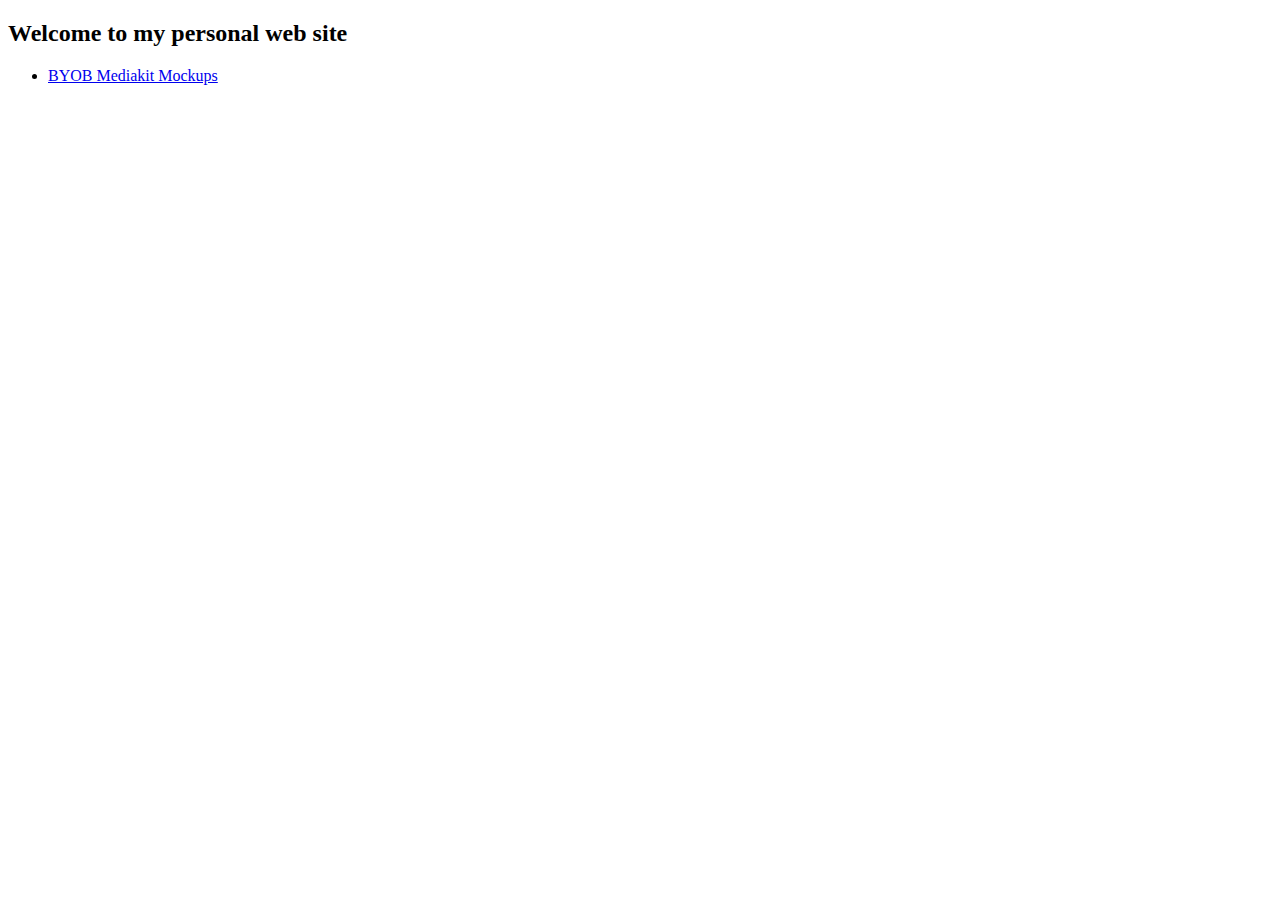
<file: index.html>
<!DOCTYPE html>
<html>
    <head>        
    </head>
    <body>
        <h2>Welcome to my personal web site</h2>
        <ul>
            <li><a href="./projects/byob-mediakit/index.html">BYOB Mediakit Mockups</a></li>
        </ul>                
    </body>
</html>
</file>
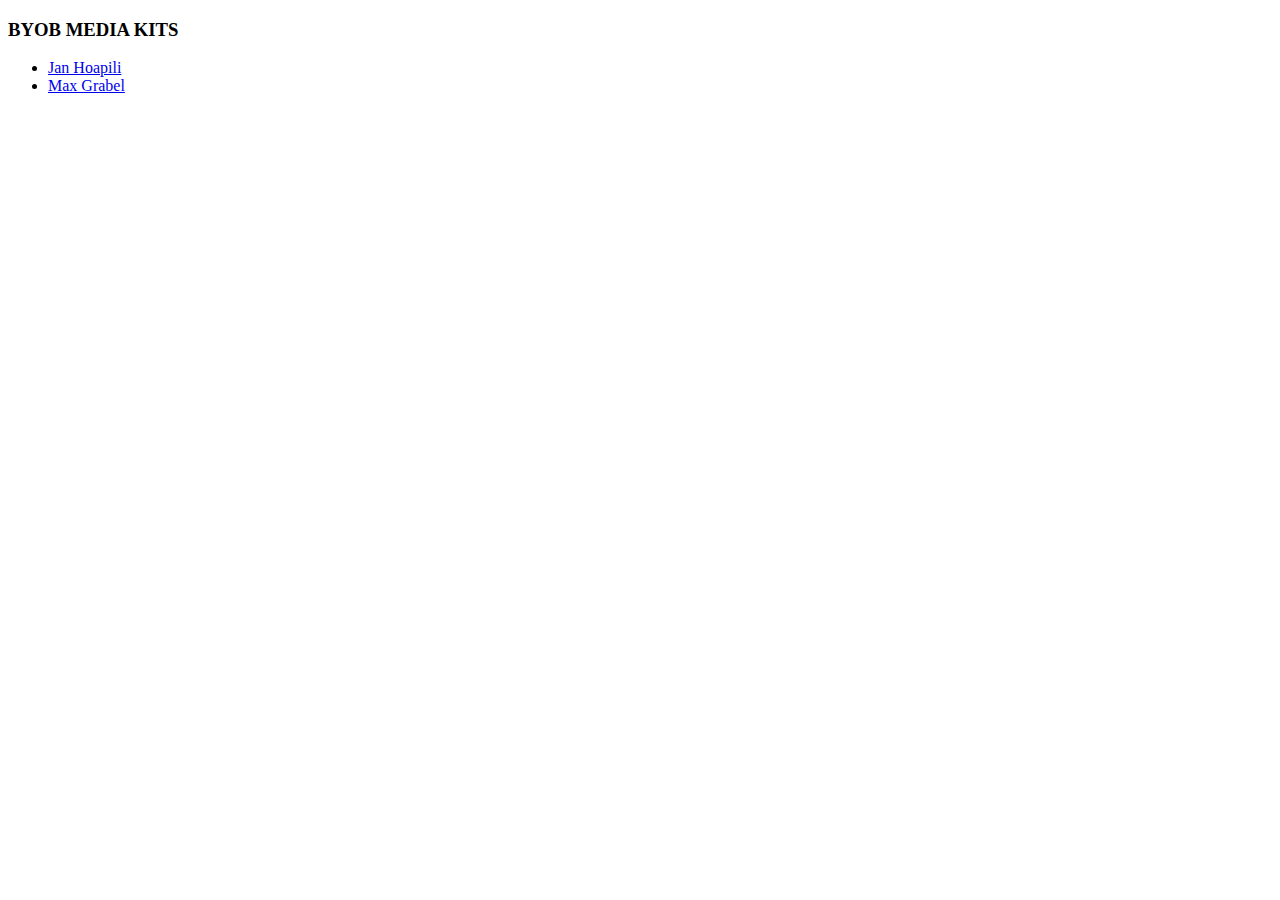
<file: projects/byob-mediakit/index.html>
<!DOCTYPE html>
<html lang="en" xmlns="http://www.w3.org/1999/xhtml">
<head>
    <meta charset="utf-8" />
    <meta name="viewport" content="width=device-width,initial-scale=1,shrink-to-fit=no">
    <link rel="stylesheet" href="https://fonts.googleapis.com/css?family=Roboto:300,400,500">
    <link href="https://cdn.jsdelivr.net/npm/bootstrap@5.3.2/dist/css/bootstrap.min.css" rel="stylesheet"
        integrity="sha384-T3c6CoIi6uLrA9TneNEoa7RxnatzjcDSCmG1MXxSR1GAsXEV/Dwwykc2MPK8M2HN" crossorigin="anonymous">
    <script src="https://cdn.jsdelivr.net/npm/bootstrap@5.3.2/dist/js/bootstrap.bundle.min.js"
        integrity="sha384-C6RzsynM9kWDrMNeT87bh95OGNyZPhcTNXj1NW7RuBCsyN/o0jlpcV8Qyq46cDfL"
        crossorigin="anonymous"></script>
    <link rel="stylesheet" href="https://cdnjs.cloudflare.com/ajax/libs/font-awesome/6.5.1/css/all.min.css"
        integrity="sha512-DTOQO9RWCH3ppGqcWaEA1BIZOC6xxalwEsw9c2QQeAIftl+Vegovlnee1c9QX4TctnWMn13TZye+giMm8e2LwA=="
        crossorigin="anonymous" referrerpolicy="no-referrer" />
    <link rel="stylesheet" href="site.css">

    <title>BYOB - Media Kits POC</title>
</head>
<body>
    <header>

    </header>
    <main>
        <h3 class="text-center">BYOB MEDIA KITS</h3>
        <div class="container fluid">
            <ul class="col-lg-6 mx-auto mt-5">
                <li><a href="jan.html">Jan Hoapili</a></li>
                <li><a href="max.html">Max Grabel</a></li>
            </ul>
        </div>
    </main>
</body>
</file>
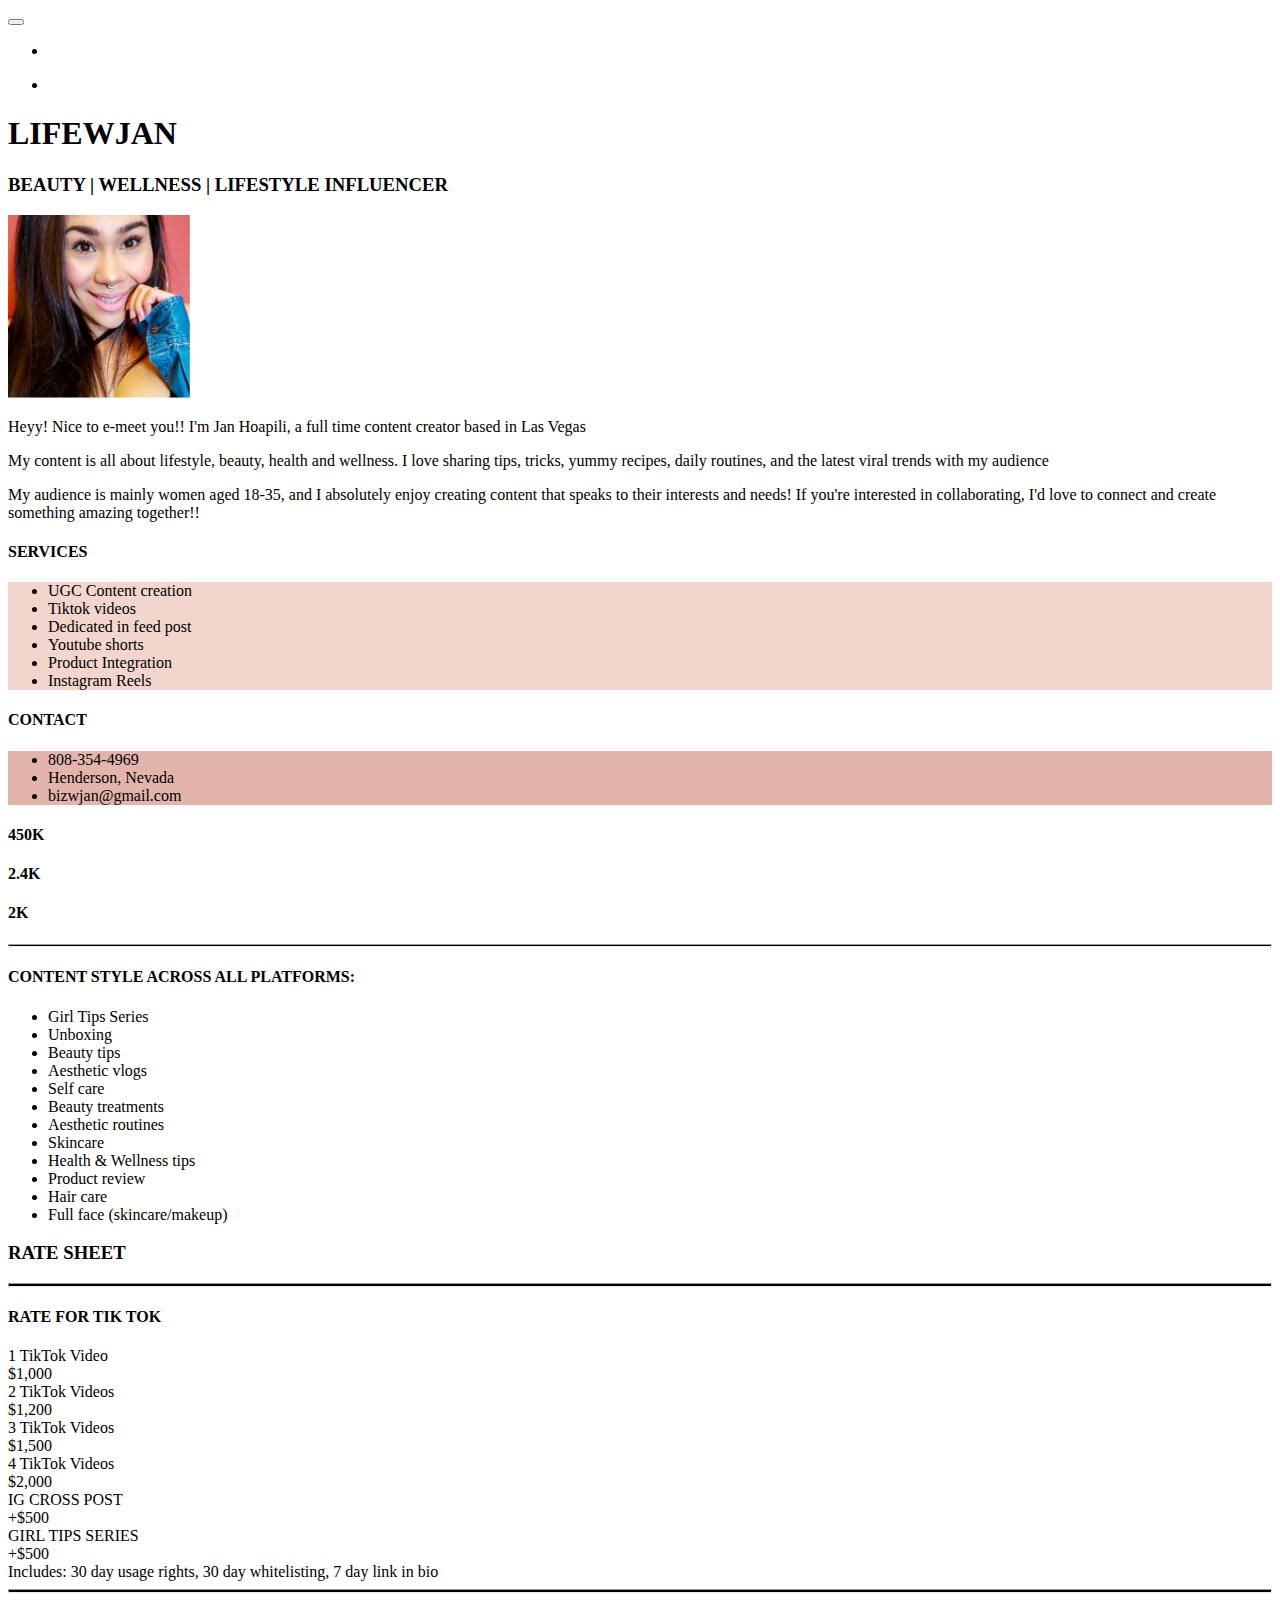
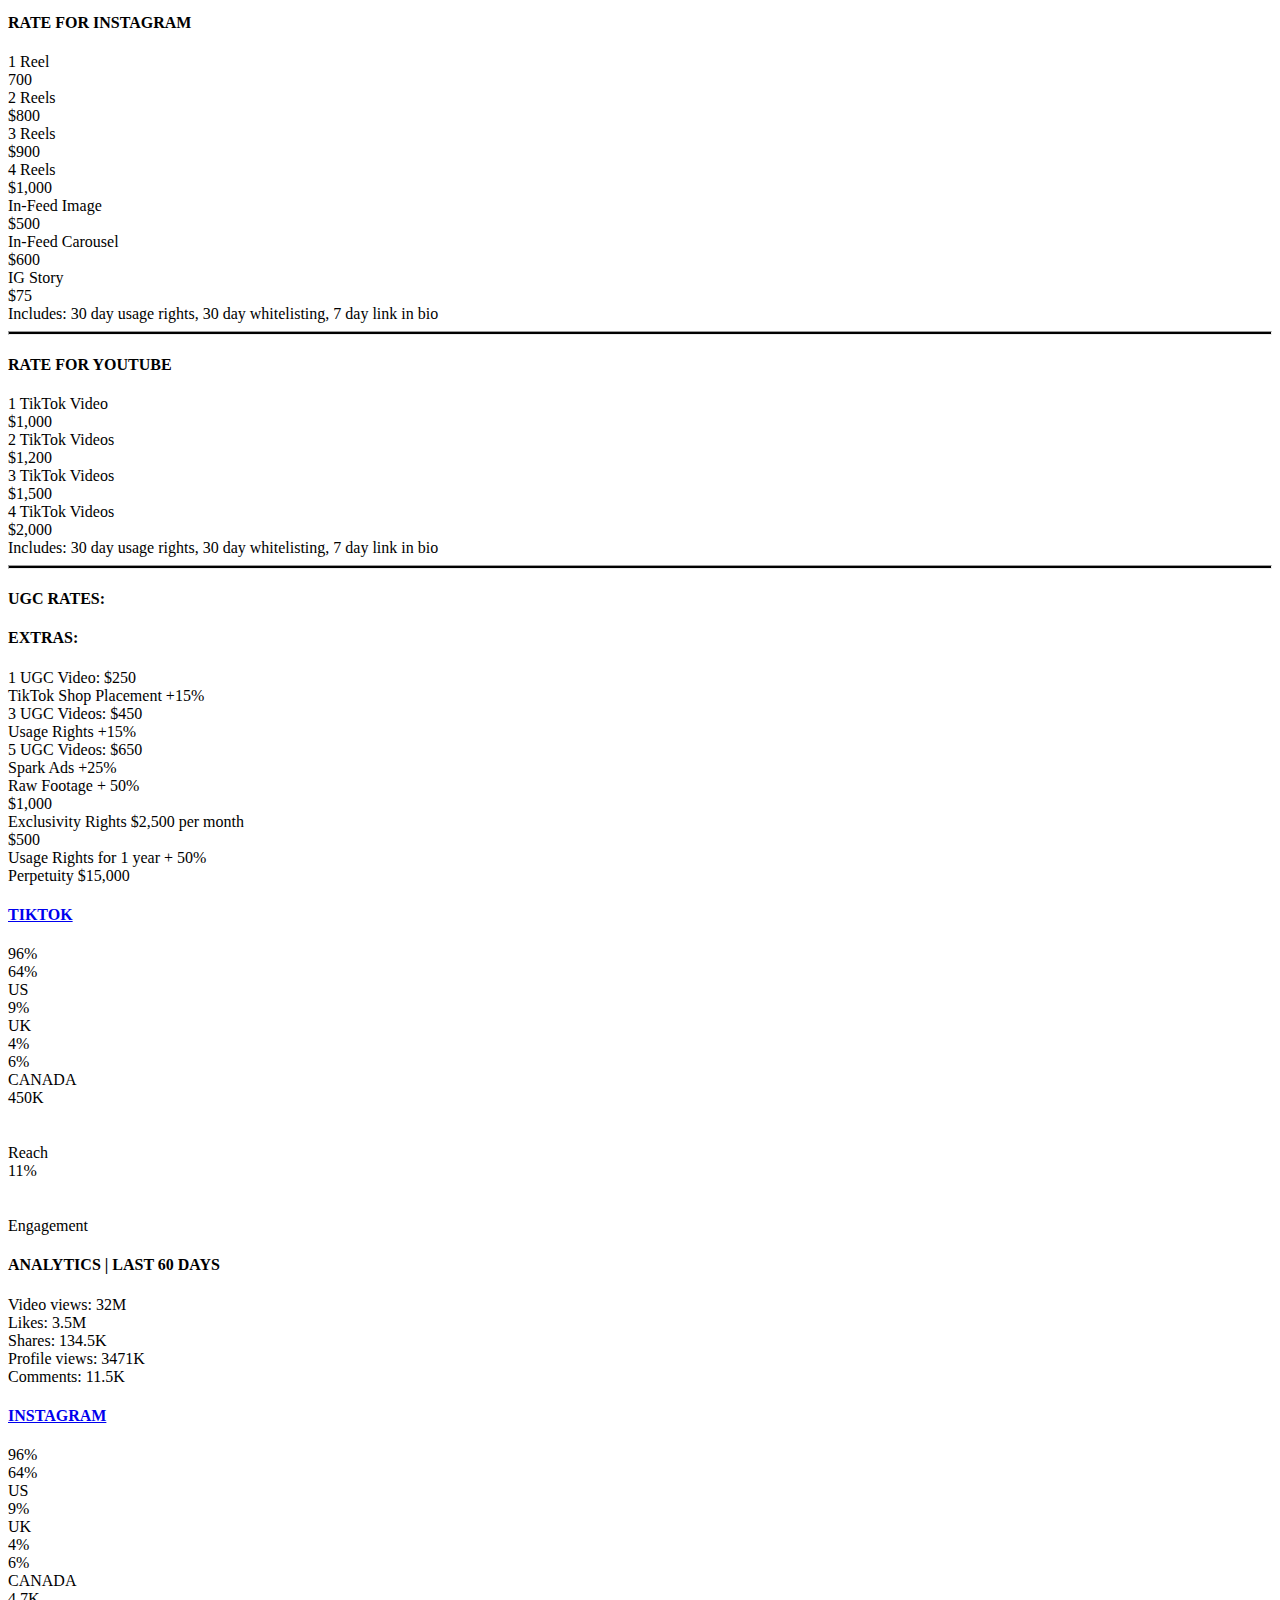
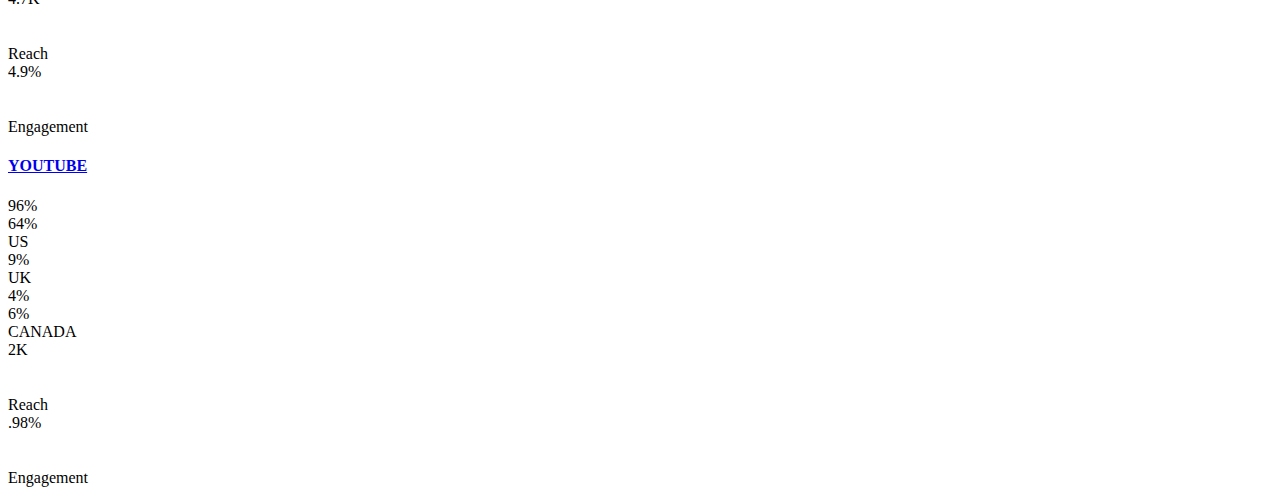
<file: projects/byob-mediakit/jan.html>
<!DOCTYPE html>
<html lang="en" xmlns="http://www.w3.org/1999/xhtml">

<head>
    <meta charset="utf-8" />
    <meta name="viewport" content="width=device-width,initial-scale=1,shrink-to-fit=no">
    <link rel="stylesheet" href="https://fonts.googleapis.com/css?family=Roboto:300,400,500">
    <link href="https://cdn.jsdelivr.net/npm/bootstrap@5.3.2/dist/css/bootstrap.min.css" rel="stylesheet"
        integrity="sha384-T3c6CoIi6uLrA9TneNEoa7RxnatzjcDSCmG1MXxSR1GAsXEV/Dwwykc2MPK8M2HN" crossorigin="anonymous">
    <script src="https://cdn.jsdelivr.net/npm/bootstrap@5.3.2/dist/js/bootstrap.bundle.min.js"
        integrity="sha384-C6RzsynM9kWDrMNeT87bh95OGNyZPhcTNXj1NW7RuBCsyN/o0jlpcV8Qyq46cDfL"
        crossorigin="anonymous"></script>
    <link rel="stylesheet" href="https://cdnjs.cloudflare.com/ajax/libs/font-awesome/6.5.1/css/all.min.css"
        integrity="sha512-DTOQO9RWCH3ppGqcWaEA1BIZOC6xxalwEsw9c2QQeAIftl+Vegovlnee1c9QX4TctnWMn13TZye+giMm8e2LwA=="
        crossorigin="anonymous" referrerpolicy="no-referrer" />
    <link rel="stylesheet" href="site.css">

    <title>BYOB - Media Kit POC</title>
</head>

<body>
    <header>
        <!--place holder for top nav buttons-->
        <nav class="navbar navbar-light bg-light navbar-expand-lg">
            <div class="container-fluid">
                <a class="navbar-brand" href="#"></a>
                <button class="navbar-toggler" type="button" data-bs-toggle="collapse"
                    data-bs-target="#navbarSupportedContent" aria-controls="navbarSupportedContent"
                    aria-expanded="false" aria-label="Toggle navigation">
                    <span class="navbar-toggler-icon"></span>
                </button>

                <div class="collapse navbar-collapse" id="navbarSupportedContent">
                    <ul class="navbar-nav me-auto mb-2 mb-lg-0">
                        <li class="nav-item active">
                            <a class="nav-link" href="./">
                                <i class="fa fa-house" aria-hidden="true"></i>
                            </a>
                        </li>                        
                    </ul>
                    <ul class="navbar-nav d-flex flex-row">
                        <li class="nav-item">
                            <a class="nav-link" href="javascript:void(0);" rel="nofollow" title="Customize">
                                <i class="fa fa-cog" aria-hidden="true"></i>
                            </a>
                        </li>                        
                    </ul>
                </div>
            </div>
        </nav>
    </header>
    <main>
        <div class="px-4 py-2 mb-4">
            <h1 class="text-center">LIFEWJAN</h1>
            <h3 class="text-center">BEAUTY | WELLNESS | LIFESTYLE INFLUENCER</h3>
            <div class="col-lg-9 mx-auto">
                <div class="container clearfix">
                    <div class="float-start py-2 px-3">
                        <img src="./images/jan-hoapili.png" style="width: 182px; height: 183px;" />
                    </div>
                    <div class="px-3">
                        <p>Heyy! Nice to e-meet you!! I'm Jan Hoapili, a full time content creator based in Las Vegas
                        </p>
                        <p>My content is all about lifestyle, beauty, health and wellness. I love sharing tips, tricks,
                            yummy recipes, daily routines, and the latest viral trends with my audience</p>
                        <p>My audience is mainly women aged 18-35, and I absolutely enjoy creating content that speaks
                            to their interests and needs! If you're interested in collaborating, I'd love to connect and
                            create something amazing together!!</p>
                    </div>
                </div>
                <div class="container mt-2">
                    <div class="row px-3">
                        <div class="col-lg-8 col-sm-12 container px-0 mx-0">
                            <h4>SERVICES</h4>
                            <ul class="row" style="background-color: rgb(242, 213, 204);">
                                <li class="list-item col-6">UGC Content creation</li>
                                <li class="list-item col-6">Tiktok videos</li>
                                <li class="list-item col-6">Dedicated in feed post</li>
                                <li class="list-item col-6">Youtube shorts</li>
                                <li class="list-item col-6">Product Integration</li>
                                <li class="list-item col-6">Instagram Reels</li>
                            </ul>
                        </div>
                        <div class="col-lg-4 col-sm-12 container px-0 mx-0">
                            <h4>CONTACT</h4>
                            <ul class="row list-unstyled" style="background-color: rgb(226, 180, 172);">
                                <li class="list-item"><i class="fa-solid fa-phone px-2"></i>808-354-4969</li>
                                <li class="list-item"><i class="fa-solid fa-location-dot px-2"></i>Henderson, Nevada
                                </li>
                                <li class="list-item"><i class="fa-solid fa-envelope px-2"></i>bizwjan@gmail.com</li>
                            </ul>
                        </div>
                    </div>
                    <div class="row px-3">
                        <div class="col-lg-4 px-0 mx-0">
                            <h4><i class="fa-brands fa-tiktok px-2"></i>450K</h4>
                        </div>
                        <div class="col-lg-4 px-0 mx-0">
                            <h4><i class="fa-brands fa-square-instagram px-2"></i>2.4K</h4>
                        </div>
                        <div class="col-lg-4 px-0 mx-0">
                            <h4><i class="fa-brands fa-youtube px-2"></i>2K</h4>
                        </div>
                    </div>
                    <hr />
                    <div class="col-lg-12 container px-0 mx-0">
                        <h4>CONTENT STYLE ACROSS ALL PLATFORMS:</h4>
                        <ul class="row">
                            <li class="list-item col-lg-4 col-md-6">Girl Tips Series</li>
                            <li class="list-item col-lg-4 col-md-6">Unboxing</li>
                            <li class="list-item col-lg-4 col-md-6">Beauty tips</li>
                            <li class="list-item col-lg-4 col-md-6">Aesthetic vlogs</li>
                            <li class="list-item col-lg-4 col-md-6">Self care</li>
                            <li class="list-item col-lg-4 col-md-6">Beauty treatments</li>
                            <li class="list-item col-lg-4 col-md-6">Aesthetic routines</li>
                            <li class="list-item col-lg-4 col-md-6">Skincare</li>
                            <li class="list-item col-lg-4 col-md-6">Health & Wellness tips</li>
                            <li class="list-item col-lg-4 col-md-6">Product review</li>
                            <li class="list-item col-lg-4 col-md-6">Hair care</li>
                            <li class="list-item col-lg-4 col-md-6">Full face (skincare/makeup)</li>
                        </ul>
                    </div>
                    <div class="col-lg-12 pt-3 mx-0">
                        <h3>RATE SHEET</h3>
                        <hr />
                        <div>
                            <h4>RATE FOR TIK TOK</h4>
                            <div class="row px-2">
                                <div class="col-6">1 TikTok Video</div>
                                <div class="col-6">$1,000</div>
                            </div>
                            <div class="row px-2">
                                <div class="col-6">2 TikTok Videos</div>
                                <div class="col-6">$1,200</div>
                            </div>
                            <div class="row px-2">
                                <div class="col-6">3 TikTok Videos</div>
                                <div class="col-6">$1,500</div>
                            </div>
                            <div class="row px-2">
                                <div class="col-6">4 TikTok Videos</div>
                                <div class="col-6">$2,000</div>
                            </div>
                            <div class="row px-2 text-danger">
                                <div class="col-6">IG CROSS POST</div>
                                <div class="col-6">+$500</div>
                            </div>
                            <div class="row px-2 text-danger">
                                <div class="col-6">GIRL TIPS SERIES</div>
                                <div class="col-6">+$500</div>
                            </div>
                            <div class="row text-danger mx-0">
                                Includes: 30 day usage rights, 30 day whitelisting, 7 day link in bio
                            </div>
                        </div>
                        <hr />
                        <div>
                            <h4>RATE FOR INSTAGRAM</h4>
                            <div class="row px-2">
                                <div class="col-6">1 Reel</div>
                                <div class="col-6">700</div>
                            </div>
                            <div class="row px-2">
                                <div class="col-6">2 Reels</div>
                                <div class="col-6">$800</div>
                            </div>
                            <div class="row px-2">
                                <div class="col-6">3 Reels</div>
                                <div class="col-6">$900</div>
                            </div>
                            <div class="row px-2">
                                <div class="col-6">4 Reels</div>
                                <div class="col-6">$1,000</div>
                            </div>
                            <div class="row px-2">
                                <div class="col-6">In-Feed Image</div>
                                <div class="col-6">$500</div>
                            </div>
                            <div class="row px-2">
                                <div class="col-6">In-Feed Carousel</div>
                                <div class="col-6">$600</div>
                            </div>
                            <div class="row px-2">
                                <div class="col-6">IG Story</div>
                                <div class="col-6">$75</div>
                            </div>
                            <div class="row text-danger mx-0">
                                Includes: 30 day usage rights, 30 day whitelisting, 7 day link in bio
                            </div>
                        </div>
                        <hr />
                        <div>
                            <h4>RATE FOR YOUTUBE</h4>
                            <div class="row px-2">
                                <div class="col-6">1 TikTok Video</div>
                                <div class="col-6">$1,000</div>
                            </div>
                            <div class="row px-2">
                                <div class="col-6">2 TikTok Videos</div>
                                <div class="col-6">$1,200</div>
                            </div>
                            <div class="row px-2">
                                <div class="col-6">3 TikTok Videos</div>
                                <div class="col-6">$1,500</div>
                            </div>
                            <div class="row px-2">
                                <div class="col-6">4 TikTok Videos</div>
                                <div class="col-6">$2,000</div>
                            </div>
                            <div class="row text-danger mx-0">
                                Includes: 30 day usage rights, 30 day whitelisting, 7 day link in bio
                            </div>
                        </div>
                        <hr />
                        <div class="py-2">
                            <div class="row">
                                <div class="col-6">
                                    <h4>UGC RATES:</h4>
                                </div>
                                <div class="col-6 text-danger">
                                    <h4>EXTRAS:</h4>
                                </div>
                            </div>
                            <div class="row px-2">
                                <div class="col-6">1 UGC Video: $250</div>
                                <div class="col-6 text-danger">TikTok Shop Placement +15%</div>
                            </div>
                            <div class="row px-2">
                                <div class="col-6">3 UGC Videos: $450</div>
                                <div class="col-6 text-danger">Usage Rights +15%</div>
                            </div>
                            <div class="row px-2">
                                <div class="col-6">5 UGC Videos: $650</div>
                                <div class="col-6 text-danger">Spark Ads +25%</div>
                            </div>
                            <div class="row px-2">
                                <div class="col-6">Raw Footage + 50%</div>
                                <div class="col-6 text-danger">$1,000</div>
                            </div>
                            <div class="row px-2">
                                <div class="col-6">Exclusivity Rights $2,500 per month</div>
                                <div class="col-6 text-danger">$500</div>
                            </div>
                            <div class="row px-2">
                                <div class="col-6">Usage Rights for 1 year + 50%</div>
                                <div class="col-6 text-danger">Perpetuity $15,000</div>
                            </div>
                        </div>
                    </div>
                    <div class="col-lg-12 mx-0">
                        <h4 class="pt-4"><i class="fa-brands fa-tiktok"></i><a class="px-2 text-dark"
                                href="javascipt:void(0)">TIKTOK</a></h4>
                        <div class="row">
                            <div class="col-7">
                                <div class="row">
                                    <div class="col-4"><i class="fa-solid fa-person-dress px-2"></i>96%</div>
                                    <div class="col-1">64%</div>
                                    <div class="col-7">US</div>
                                </div>
                                <div class="row">
                                    <div class="col-4"></div>
                                    <div class="col-1">9%</div>
                                    <div class="col-7">UK</div>
                                </div>
                                <div class="row">
                                    <div class="col-4"><i class="fa-solid fa-person-dress px-2"></i>4%</div>
                                    <div class="col-1">6%</div>
                                    <div class="col-7">CANADA</div>
                                </div>
                            </div>
                            <div class="col-5">
                                <div class="row">
                                    <div class="col-6">
                                        <div class="rounded-circle border border-dark border-2 row"
                                            style="width: 55px; height: 55px;">
                                            <div class="mx-auto my-auto">450K</div>
                                        </div>
                                        <div class="row">Reach</div>
                                    </div>
                                    <div class="col-6">
                                        <div class="rounded-circle border border-dark border-2 row"
                                            style="width: 55px; height: 55px;">
                                            <div class="mx-auto my-auto">11%</div>
                                        </div>
                                        <div class="row">Engagement</div>
                                    </div>
                                </div>
                            </div>
                        </div>
                        <h4 class="pt-4">ANALYTICS | LAST 60 DAYS</h4>
                        <div class="row">
                            <div class="col-4">Video views: 32M</div>
                            <div class="col-4">Likes: 3.5M</div>
                            <div class="col-4">Shares: 134.5K</div>
                        </div>
                        <div class="row">
                            <div class="col-4">Profile views: 3471K</div>
                            <div class="col-4">Comments: 11.5K</div>
                            <div class="col-4"></div>
                        </div>
                    </div>
                    <div class="col-lg-12 mx-0">
                        <h4 class="pt-4"><i class="fa-brands fa-square-instagram"></i><a class="px-2 text-dark"
                                href="javascipt:void(0)">INSTAGRAM</a></h4>
                        <div class="row">
                            <div class="col-7">
                                <div class="row">
                                    <div class="col-4"><i class="fa-solid fa-person-dress px-2"></i>96%</div>
                                    <div class="col-1">64%</div>
                                    <div class="col-7">US</div>
                                </div>
                                <div class="row">
                                    <div class="col-4"></div>
                                    <div class="col-1">9%</div>
                                    <div class="col-7">UK</div>
                                </div>
                                <div class="row">
                                    <div class="col-4"><i class="fa-solid fa-person-dress px-2"></i>4%</div>
                                    <div class="col-1">6%</div>
                                    <div class="col-7">CANADA</div>
                                </div>
                            </div>
                            <div class="col-5">
                                <div class="row">
                                    <div class="col-6">
                                        <div class="rounded-circle border border-dark border-2 row"
                                            style="width: 55px; height: 55px;">
                                            <div class="mx-auto my-auto">4.7K</div>
                                        </div>
                                        <div class="row">Reach</div>
                                    </div>
                                    <div class="col-6">
                                        <div class="rounded-circle border border-dark border-2 row"
                                            style="width: 55px; height: 55px;">
                                            <div class="mx-auto my-auto">4.9%</div>
                                        </div>
                                        <div class="row">
                                            Engagement
                                        </div>
                                    </div>
                                </div>
                            </div>
                        </div>
                    </div>
                    <div class="col-lg-12 mx-0">
                        <h4 class="pt-4"><i class="fa-brands fa-youtube"></i><a class="px-2 text-dark"
                                href="javascipt:void(0)">YOUTUBE</a></h4>
                        <div class="row">
                            <div class="col-7">
                                <div class="row">
                                    <div class="col-4"><i class="fa-solid fa-person-dress px-2"></i>96%</div>
                                    <div class="col-1">64%</div>
                                    <div class="col-7">US</div>
                                </div>
                                <div class="row">
                                    <div class="col-4"></div>
                                    <div class="col-1">9%</div>
                                    <div class="col-7">UK</div>
                                </div>
                                <div class="row">
                                    <div class="col-4"><i class="fa-solid fa-person-dress px-2"></i>4%</div>
                                    <div class="col-1">6%</div>
                                    <div class="col-7">CANADA</div>
                                </div>
                            </div>
                            <div class="col-5">
                                <div class="row">
                                    <div class="col-6">
                                        <div class="rounded-circle border border-dark border-2 row"
                                            style="width: 55px; height: 55px;">
                                            <div class="mx-auto my-auto">
                                                2K
                                            </div>
                                        </div>
                                        <div class="row">Reach</div>
                                    </div>
                                    <div class="col-6">
                                        <!--
                                        <svg class="bd-placeholder-img rounded-circle border border-2 border-dark"
                                            width="75" height="75" xmlns="http://www.w3.org/2000/svg"
                                            preserveAspectRatio="xMidYMid slice" focusable="false" role="img"
                                            aria-label="Completely round image: 75x75">
                                            <title>Engagement</title>
                                            <rect width="100%" height="100%" fill="#ffffff"></rect><text x="50%" y="50%"
                                                fill="#333333" dx="-1em" dy=".3em">.98%</text>
                                        </svg>
                                    -->
                                        <div class="rounded-circle border border-dark border-2 row"
                                            style="width: 55px; height: 55px;">
                                            <div class="mx-auto my-auto">
                                                .98%
                                            </div>
                                        </div>
                                        <div class="row">Engagement</div>
                                    </div>
                                </div>
                            </div>
                        </div>
                    </div>
                </div>
            </div>
        </div>
    </main>
</body>

</html>
</file>
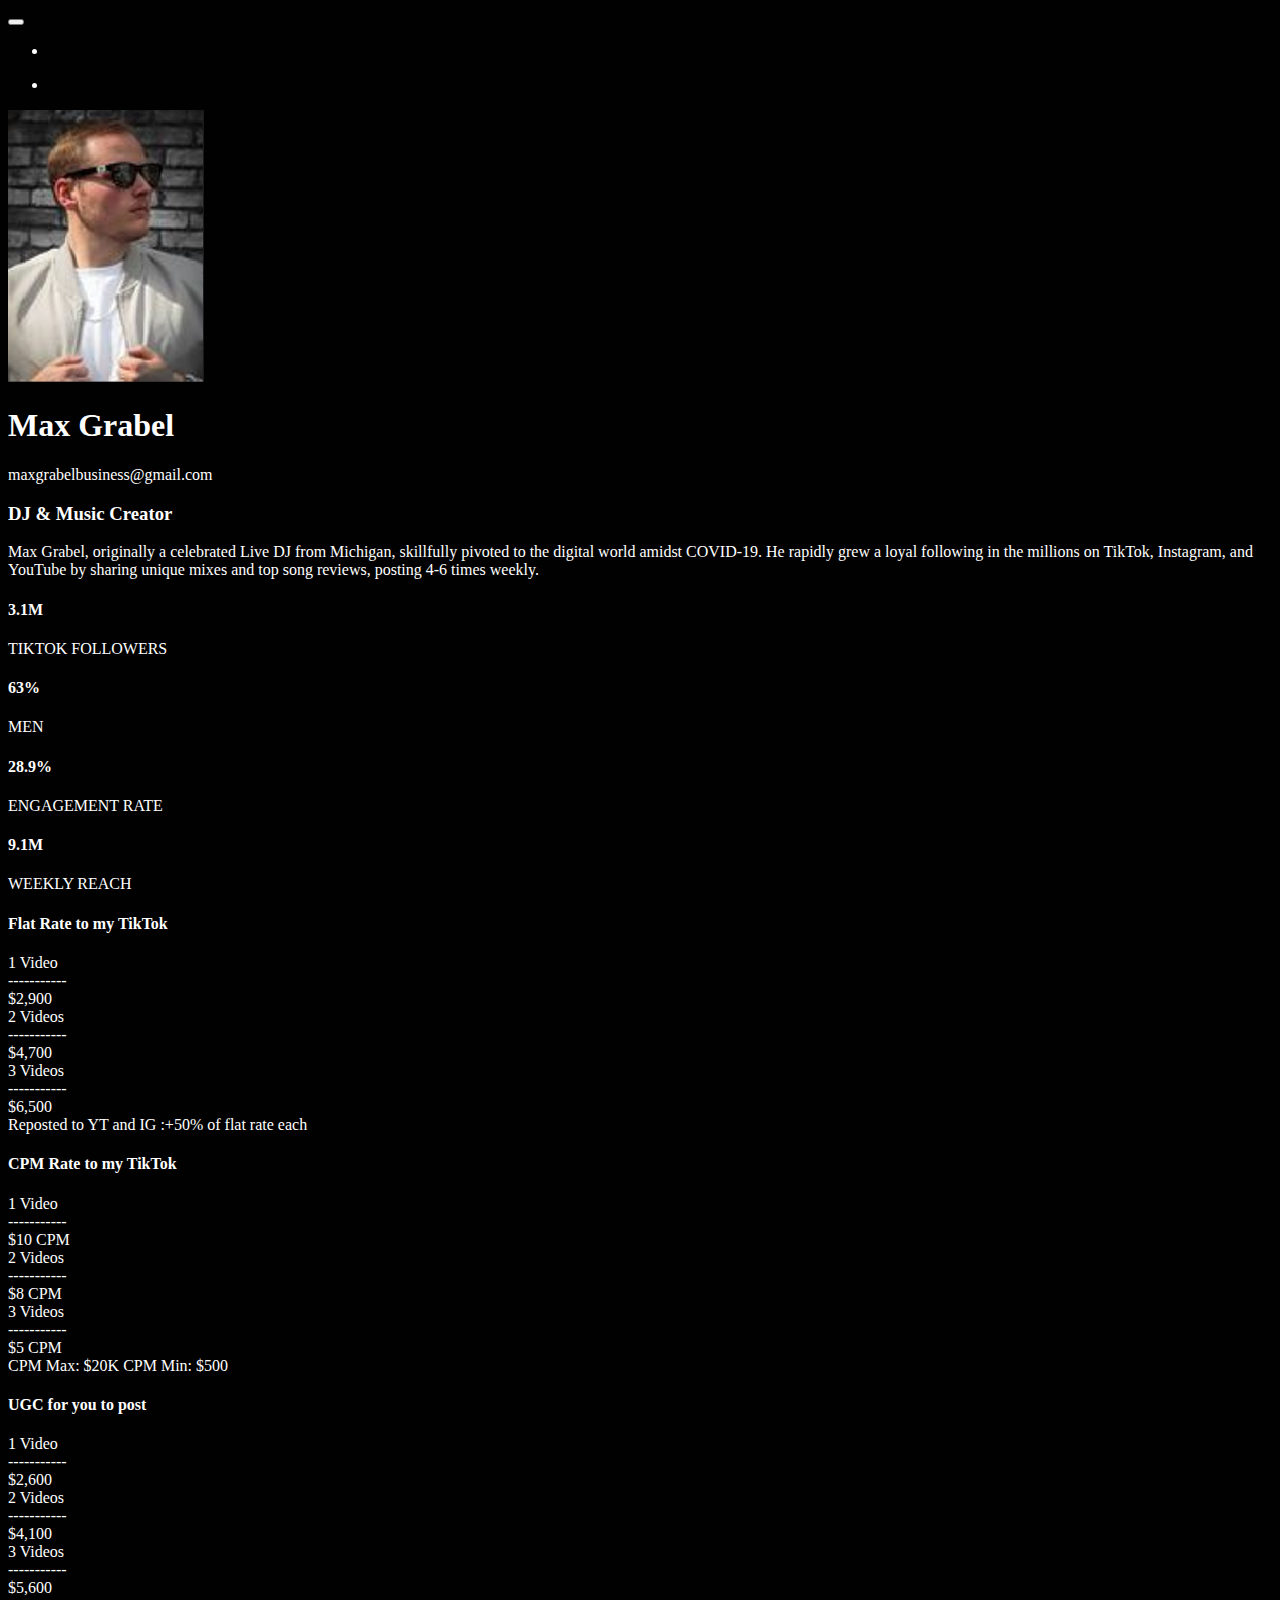
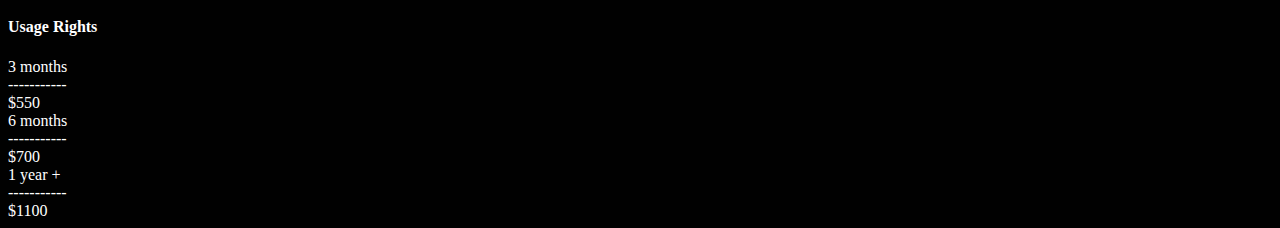
<file: projects/byob-mediakit/max.html>
<!DOCTYPE html>
<html lang="en" xmlns="http://www.w3.org/1999/xhtml">

<head>
    <meta charset="utf-8" />
    <meta name="viewport" content="width=device-width,initial-scale=1,shrink-to-fit=no">
    <link rel="stylesheet" href="https://fonts.googleapis.com/css?family=Roboto:300,400,500">
    <link href="https://cdn.jsdelivr.net/npm/bootstrap@5.3.2/dist/css/bootstrap.min.css" rel="stylesheet"
        integrity="sha384-T3c6CoIi6uLrA9TneNEoa7RxnatzjcDSCmG1MXxSR1GAsXEV/Dwwykc2MPK8M2HN" crossorigin="anonymous">
    <script src="https://cdn.jsdelivr.net/npm/bootstrap@5.3.2/dist/js/bootstrap.bundle.min.js"
        integrity="sha384-C6RzsynM9kWDrMNeT87bh95OGNyZPhcTNXj1NW7RuBCsyN/o0jlpcV8Qyq46cDfL"
        crossorigin="anonymous"></script>
    <link rel="stylesheet" href="https://cdnjs.cloudflare.com/ajax/libs/font-awesome/6.5.1/css/all.min.css"
        integrity="sha512-DTOQO9RWCH3ppGqcWaEA1BIZOC6xxalwEsw9c2QQeAIftl+Vegovlnee1c9QX4TctnWMn13TZye+giMm8e2LwA=="
        crossorigin="anonymous" referrerpolicy="no-referrer" />
    <link rel="stylesheet" href="site.css">

    <title>BYOB - Media Kit POC</title>
</head>

<body class="dark-theme">
    <header>
        <!--place holder for top nav buttons-->
        <nav class="navbar navbar-dark bg-dark navbar-expand-lg">
            <div class="container-fluid">
                <a class="navbar-brand" href="#"></a>
                <button class="navbar-toggler" type="button" data-bs-toggle="collapse"
                    data-bs-target="#navbarSupportedContent" aria-controls="navbarSupportedContent"
                    aria-expanded="false" aria-label="Toggle navigation">
                    <span class="navbar-toggler-icon"></span>
                </button>

                <div class="collapse navbar-collapse" id="navbarSupportedContent">
                    <ul class="navbar-nav me-auto mb-2 mb-lg-0">
                        <li class="nav-item active">
                            <a class="nav-link" href="./">
                                <i class="fa fa-house" aria-hidden="true"></i>
                            </a>
                        </li>                        
                    </ul>
                    <ul class="navbar-nav d-flex flex-row">
                        <li class="nav-item">
                            <a class="nav-link" href="#" rel="nofollow" title="Customize">
                                <i class="fa fa-cog" aria-hidden="true"></i>
                            </a>
                        </li>                        
                    </ul>
                </div>
            </div>
        </nav>
    </header>
    <main>
        <div class="px-4 py-2 mb-4">
            <div class="col-lg-9 mx-auto">
                <div class="container clearfix">
                    <div class="float-start px-4">
                        <img src="./images/max-grabel.png" style="width: 196px; height: 272px;" />
                    </div>
                    <div class="px-5">
                        <h1>Max Grabel</h1>
                        <p>maxgrabelbusiness@gmail.com</p>
                        <h3 class="my-4">DJ & Music Creator</h3>
                    </div>
                    <p>
                        Max Grabel, originally a celebrated Live DJ from Michigan, skillfully pivoted to the digital
                        world amidst COVID-19. He rapidly grew a loyal following in the millions on TikTok, Instagram,
                        and YouTube by sharing unique mixes and top song reviews, posting 4-6 times weekly.
                    </p>
                </div>
                <div class="container mt-2">
                    <div class="row">
                        <div class="col-lg-3 border-light border-2 border-end">
                            <div class="text-center">
                                <h4>3.1M</h4>
                                <p>TIKTOK FOLLOWERS</p>
                            </div>
                        </div>
                        <div class="col-lg-3 border-light border-2 border-end">
                            <div class="text-center">
                                <h4>63%</h4>
                                <p>MEN</p>
                            </div>
                        </div>
                        <div class="col-lg-3 border-light border-2 border-end">
                            <div class="text-center">
                                <h4>28.9%</h4>
                                <p>ENGAGEMENT RATE</p>
                            </div>
                        </div>
                        <div class="col-lg-3">
                            <div class="text-center">
                                <h4>9.1M</h4>
                                <p>WEEKLY REACH</p>
                            </div>
                        </div>
                    </div>
                </div>
                <div class="row mt-4 clearfix">
                    <div class="col-lg-5 r-corner bg-dark mx-auto p-3">
                        <div class="row text-center">
                            <h4>Flat Rate to my TikTok</h4>
                        </div>
                        <div class="row">
                            <div class="col-4">
                                1 Video
                            </div>
                            <div class="col-4">-----------</div>
                            <div class="col-4 text-end">$2,900</div>
                        </div>
                        <div class="row">
                            <div class="col-4">
                                2 Videos
                            </div>
                            <div class="col-4">-----------</div>
                            <div class="col-4 text-end">$4,700</div>
                        </div>
                        <div class="row">
                            <div class="col-4">
                                3 Videos
                            </div>
                            <div class="col-4">-----------</div>
                            <div class="col-4 text-end">$6,500</div>
                        </div>
                        <div class="row text-center">
                            <div class="col-lg-12">Reposted to YT and IG :+50% of flat rate each</div>
                        </div>
                    </div>

                    <div class="col-lg-5 r-corner bg-dark mx-auto p-3">
                        <div class="row text-center">
                            <h4>CPM Rate to my TikTok</h4>
                        </div>
                        <div class="row">
                            <div class="col-4">
                                1 Video
                            </div>
                            <div class="col-4">-----------</div>
                            <div class="col-4 text-end">$10 CPM</div>
                        </div>
                        <div class="row">
                            <div class="col-4">
                                2 Videos
                            </div>
                            <div class="col-4">-----------</div>
                            <div class="col-4 text-end">$8 CPM</div>
                        </div>
                        <div class="row">
                            <div class="col-4">
                                3 Videos
                            </div>
                            <div class="col-4">-----------</div>
                            <div class="col-4 text-end">$5 CPM</div>
                        </div>
                        <div class="row text-center">
                            <div class="col-lg-12">CPM Max: $20K CPM Min: $500</div>
                        </div>
                    </div>
                </div>
                <div class="row mt-4 clearfix">
                    <div class="col-lg-5 r-corner bg-dark mx-auto p-3">
                        <div class="row text-center">
                            <h4>UGC for you to post</h4>
                        </div>
                        <div class="row">
                            <div class="col-4">
                                1 Video
                            </div>
                            <div class="col-4">-----------</div>
                            <div class="col-4 text-end">$2,600</div>
                        </div>
                        <div class="row">
                            <div class="col-4">
                                2 Videos
                            </div>
                            <div class="col-4">-----------</div>
                            <div class="col-4 text-end">$4,100</div>
                        </div>
                        <div class="row">
                            <div class="col-4">
                                3 Videos
                            </div>
                            <div class="col-4">-----------</div>
                            <div class="col-4 text-end">$5,600</div>
                        </div>
                    </div>

                    <div class="col-lg-5 r-corner bg-dark mx-auto p-3">
                        <div class="row text-center">
                            <h4>Usage Rights</h4>
                        </div>
                        <div class="row">
                            <div class="col-4">
                                3 months
                            </div>
                            <div class="col-4">-----------</div>
                            <div class="col-4 text-end">$550</div>
                        </div>
                        <div class="row">
                            <div class="col-4">
                                6 months
                            </div>
                            <div class="col-4">-----------</div>
                            <div class="col-4 text-end">$700</div>
                        </div>
                        <div class="row">
                            <div class="col-4">
                                1 year +
                            </div>
                            <div class="col-4">-----------</div>
                            <div class="col-4 text-end">$1100</div>
                        </div>
                    </div>
                </div>
            </div>
        </div>
    </main>
</body>
</file>
<file: projects/byob-mediakit/site.css>
.dark-theme{
    background-color:#010101 !important;
    color: white !important;
}
hr {
    height: 1.5px;
    color: black;
    background-color: black
}

.r-corner {
    border-radius: 30px;
    border: 1px;
}
</file>
